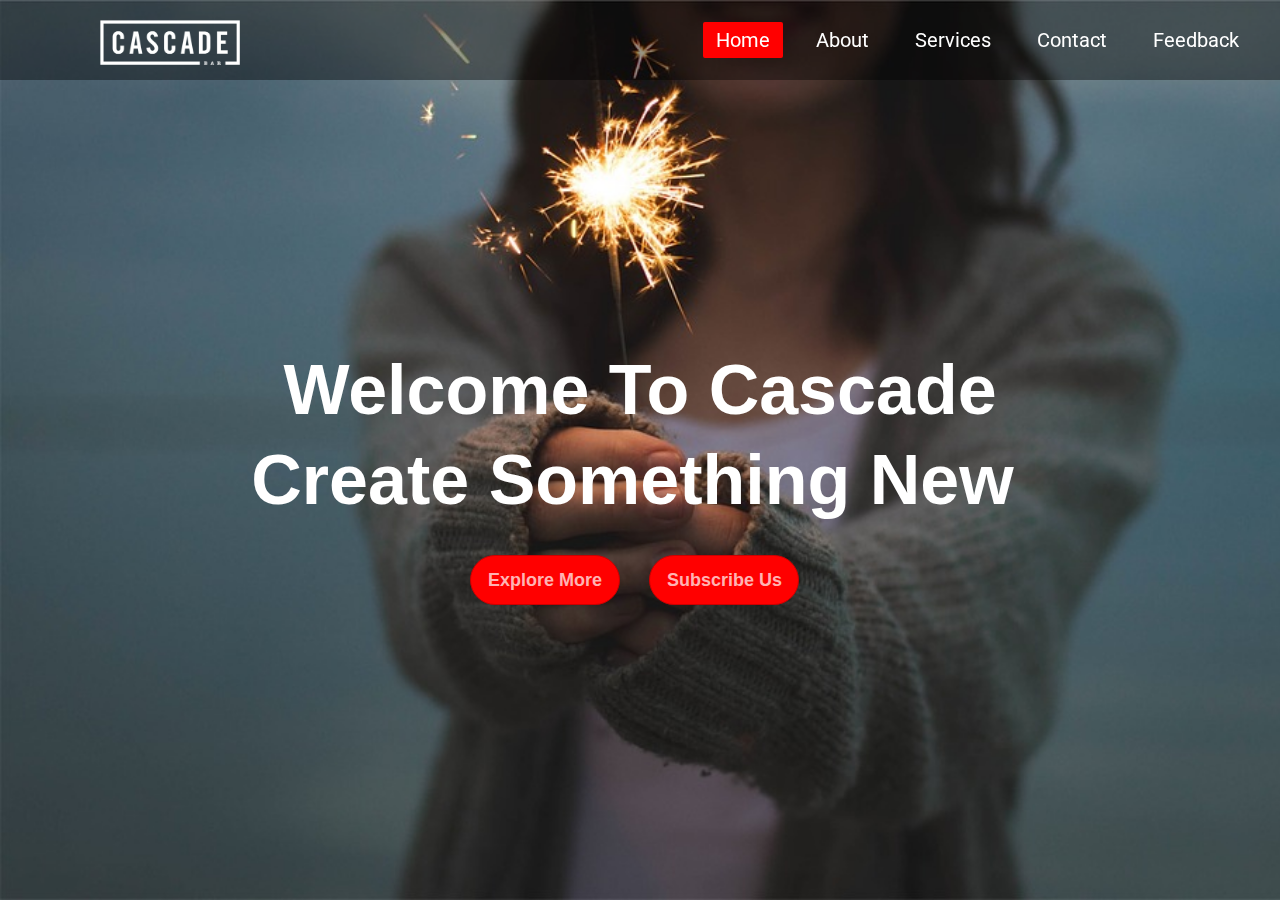
<file: coffee site/coffee site/coffee site/assets/Website-Red-Girl/Website-Red-Girl/index.html>
<!DOCTYPE html>
<html lang="en">
<head>
	<meta charset="UTF-8">
	<title>Custom Website</title>
	<link rel="stylesheet" href="style.css">
</head>
<body>
	<div class="wrapper">
			<nav class="navbar">
				<img class="logo" src="logo.png">
				<ul>
					<li><a class="active" href="#">Home</a></li>
					<li><a href="#">About</a></li>
					<li><a href="#">Services</a></li>
					<li><a href="#">Contact</a></li>
					<li><a href="#">Feedback</a></li>
				</ul>
			</nav>
			<div class="center">
			<h1>Welcome To Cascade</h1>
			<h2>Create Something New</h2>
			<div class="buttons">
			<button>Explore More</button>
			<button class="btn2">Subscribe Us</button>
		</div>
		</div>
</body>
</html>
</file>
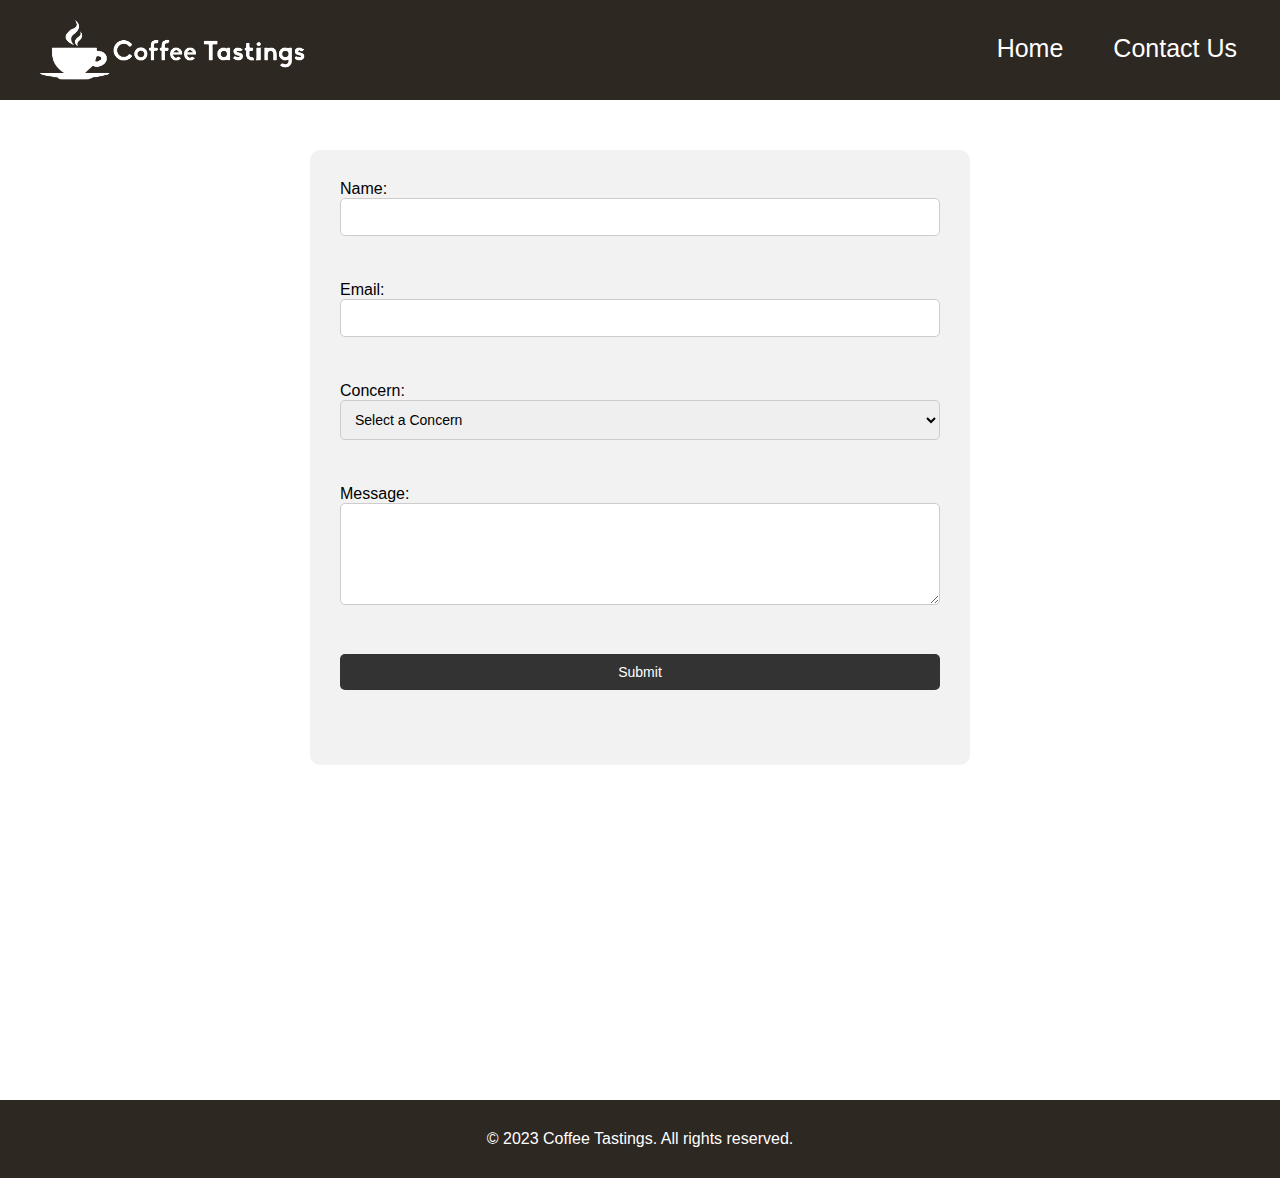
<file: coffee site/coffee site/coffee site/ContactPage.html>
<!DOCTYPE html>
<html lang="en">
<head>
    <meta charset="UTF-8">
    <meta http-equiv="X-UA-Compatible" content="IE=edge">
    <meta name="viewport" content="width=device-width, initial-scale=1.0">
    <link rel="stylesheet" href="CofeeCSS.css">
    <title>Coffee Tastings - Contact</title>
</head>
<body>
    <nav class="navbar">
        <img class="logo" src="assets/logo.png">
            <ul>
                <li><a href="MainPage.html">Home</a></li>
                <li><a href="ContactPage.html">Contact Us</a></li>
            </ul>
    </nav>
    <div class="mainForm">
        <form class="contact-form">
            <div class="form-group">
            <label for="name">Name:</label>
            <input type="text" id="name" name="name" required>
            </div>
            <div class="form-group">
            <label for="email">Email:</label>
            <input type="email" id="email" name="email" required>
            </div>
            <div class="form-group">
            <label for="concern">Concern:</label>
            <select id="concern" name="concern" required>
                <option value="" disabled selected>Select a Concern</option>
                <option value="Order">Order</option>
                <option value="Payment">Payment</option>
                <option value="Delivery">Delivery</option>
                <option value="Others">Others</option>
            </select>
            </div>
            <div class="form-group">
            <label for="message">Message:</label>
            <textarea id="message" name="message" rows="5" required></textarea>
            </div>
            <div class="form-group">
            <input type="submit" value="Submit">
            </div>
        </form>
    </div>
    <footer>
        <div class="copyright">
            <p>&copy; 2023 Coffee Tastings. All rights reserved.</p>
        </div>
    </footer>
</body>
</html>
</file>
<file: coffee site/coffee site/coffee site/assets/Website-Red-Girl/Website-Red-Girl/style.css>
@import url('https://fonts.googleapis.com/css?family=Roboto:700&display=swap');
*{
	padding: 0;
	margin: 0;
}
.wrapper{
	background: url(bg1.jpg) no-repeat;
	background-size: cover;
	height: 100vh;
}
.navbar{
	position: fixed;
	height: 80px;
	width: 100%;
	top: 0;
	left: 0;
	background: rgba(0,0,0,0.4);
}
.navbar .logo{
	width: 140px;
	height: auto;
	padding: 20px 100px;
}
.navbar ul{
	float: right;
	margin-right: 20px;
}
.navbar ul li{
	list-style: none;
	margin: 0 8px;
	display: inline-block;
	line-height: 80px;
}
.navbar ul li a{
	font-size: 20px;
	font-family: 'Roboto', sans-serif;
	color: white;
	padding: 6px 13px;
	text-decoration: none;
	transition: .4s;
}
.navbar ul li a.active,
.navbar ul li a:hover{
	background: red;
	border-radius: 2px;
}
.wrapper .center{
	position: absolute;
	left: 50%;
	top: 55%;
	transform: translate(-50%, -50%);
	font-family: sans-serif;
	user-select: none;
}
.center h1{
	color: white;
	font-size: 70px;
	width: 900px;
	font-weight: bold;
	text-align: center;
}
.center h2{
	color: white;
	font-size: 70px;
	font-weight: bold;
	margin-top: 10px;
	width: 885px;
	text-align: center;
}
.center .buttons{
	margin: 35px 280px;
}
.buttons button{
	height: 50px;
	width: 150px;
	font-size: 18px;
	font-weight: 600;
	color: #ffb3b3;
	background: red;
	outline: none;
	cursor: pointer;
	border: 1px solid #cc0000;
	border-radius: 25px;
	transition: .4s;
}
.buttons .btn2{
	margin-left: 25px;
}
.buttons button:hover{
	background: #cc0000;
}
</file>
<file: coffee site/coffee site/coffee site/CofeeCSS.css>
body {
    margin: 0;
    padding: 0;
    overflow: auto;
    scroll-behavior: smooth;
    padding-bottom: 30px;
}

body::-webkit-scrollbar {
    width: 0.2em;
    background-color: #F5F5F5;
}

body::-webkit-scrollbar-thumb {
  background-color: #000000;
}

body::-webkit-scrollbar-thumb:hover {
  background-color: #555555;
}

.main{
    background: url(assets/bg.jpg) no-repeat;
    background-size: cover;
    height: 100vh;
    padding: 0;
    margin: 0;
    background-position: center bottom;
    align-items: center;
}

.navbar{
    position: fixed;
    height: 100px;
    width: 100%;
    top: 0;
    left: 0;
    align-items: center;
    justify-content: space-between;
    display: flex;
    background:#2E2822;
    z-index: 99999;
}

.navbar .logo{
    height: 60%;
    padding: 0px 40px;
}


.navbar ul{
    float: right;
    margin-right: 20px;
}

.navbar ul li {
    list-style: none;
    margin:  0 8px;
    display: inline-block;
    line-height: 80px
}

.navbar ul li a{
    font-size: 25px;
	font-family: 'Roboto', sans-serif;
	color: white;
	padding: 10px 15px;
	text-decoration: none;
	transition: .3s ease-in-out;
}

.navbar ul li a:hover{
	background: black;
	border-radius: 2px;
}

.slogan {
    position: absolute;
    left: 50%;
    top: 100%;
    width: 80%;
    text-shadow: 5px 5px 5px rgba(0, 0, 0, 0.8);
    transform: translate(-50%, -30%);
    font-size: 36px;
    font-family: 'Roboto', sans-serif;
    color: white;
    text-align: center;
    opacity: 0;
    animation: slidein 1s forwards;
}

@keyframes slidein {
    from {
      top: 100%;
      opacity: 0;
    }
    to {
      top: 50%;
      opacity: 1;
    }
}

.reviewsSection{
    padding: 50px 0;
    text-align: center;
    background: #f5f5f5;
}

.reviewsSection h2{
    font-size: 36px;
    font-family: 'Roboto', sans-serif;
    margin-bottom: 40px;
}
.mainReviews{
    display: flex;
    justify-content: center;
    align-items: center;
    flex-wrap: wrap;
}

.review{
    width: 30%;
    text-align: left;
    margin: 20px;
    padding: 20px;
    background: white;
    border-radius: 10px;
    box-shadow: 2px 2px 5px rgba(0, 0, 0, 0.1);
}

.reviewtext{
    font-size: 20px;
    font-family: 'Roboto', sans-serif;
    margin-bottom: 10px;
    font-style: italic;
    text-align: justify;
}

.reviewer{
    font-size: 16px;
    font-family: 'Roboto', sans-serif;
    color: gray;
    font-style: italic;
}

.productSection{
    padding: 50px 0;
    text-align: center;
    background: #f5f5f5;
}

.productsSection h2{
    font-size: 36px;
    font-family: 'Roboto', sans-serif;
    margin-bottom: 40px;
    text-align: center;
}

.mainProducts{
    display: flex;
    justify-content: center;
    align-items: center;
    flex-wrap: wrap;
    
}

.product{
    width: 250px;
    height: 500px;
    margin: 20px;
    margin-bottom: 30px;
    text-align: center;
    overflow: hidden;
    box-shadow: 2px 2px 10px rgba(0, 0, 0, 0.3);
    transition: 0.5s ease-in-out;
    
}

.product:hover{
    transform: scale(1.05);
    cursor: pointer;
}

.product img{
    width: 100%;
    object-fit: cover;
}

.product h3{
    font-size: 20px;
    margin-top: 20px;
    font-family: 'Roboto', sans-serif;
}

.product .price{
    font-size: 18px;
    color: green;
    margin-top: 10px;
    font-family: 'Roboto', sans-serif;
}

.product .description{
    font-size: 16px;
    margin: 20px;
    color: gray;
    display:block;
    font-family: 'Roboto', sans-serif;
    font-style: italic;
    text-align: justify;
}

.product:hover .description{
    transition: 0.2s ease-in-out;
    display:flex;
}

.about{
    padding: 50px 0;
    text-align: center;
    background: #E2D0BF;
    justify-content: center;
    align-items: center;
}

.about h2{
    font-size: 36px;
    font-family: 'Roboto', sans-serif;
    margin-bottom: -30px;
}

.about p{
    font-size: 20px;
    font-family: 'Roboto', sans-serif;
    margin: 50px;
}

.Mission{
    width: 94%;
    text-align: left;
    margin: 20px;
    padding: 20px;
    background: rgba(255,255,255, 0.3);
    border-radius: 10px;
    box-shadow: 2px 2px 5px rgba(0, 0, 0, 0.1);
    
}
.Vission{
    width: 94%;
    text-align: left;
    margin: 20px;
    padding: 20px;
    background: rgba(255,255,255, 0.3);
    border-radius: 10px;
    box-shadow: 2px 2px 5px rgba(0, 0, 0, 0.1);
    
}
.CoreValues{
    width: 94%;
    text-align: left;
    margin: 20px;
    padding: 20px;
    background: rgba(255,255,255, 0.3);
    border-radius: 10px;
    box-shadow: 2px 2px 5px rgba(0, 0, 0, 0.1);
    
}

.Mission h3{
    font-size: 20px;
    font-family: 'Roboto', sans-serif;
    margin-bottom: 5px;
    text-align: center;
}

.Mission p{
    font-size: 18px;
    font-family: 'Roboto', sans-serif;
    margin-bottom: 10px;
    font-style: italic;
    text-align: justify;
    margin-left: 3px;
    margin-right: 3px;
}
.Vission h3{
    font-size: 20px;
    font-family: 'Roboto', sans-serif;
    margin-bottom: 5px;
    text-align: center;
}

.Vission p{
    font-size: 18px;
    font-family: 'Roboto', sans-serif;
    margin-bottom: 10px;
    font-style: italic;
    text-align: justify;
    margin-left: 3px;
    margin-right: 3px;
}
.CoreValues h3{
    font-size: 20px;
    font-family: 'Roboto', sans-serif;
    margin-bottom: 5px;
    text-align: center;
}

.CoreValues p{
    font-size: 18px;
    font-family: 'Roboto', sans-serif;
    margin-bottom: 10px;
    font-style: italic;
    text-align: justify;
    margin-left: 3px;
    margin-right: 3px;
}

footer {
    background-color: #2E2822;
    color: white;
    text-align: center;
    padding: 30px 0;
    position:absolute;
    width: 100%;
}

.copyright p {
    font-size: 16px;
    font-family: 'Roboto', sans-serif;
    margin: 0;
}

.mainForm{
    justify-content: center;
    align-items: center;
    height: 100vh;
    margin-top: 150px;
    margin-bottom: 50px;
}

.contact-form{
    max-width: 600px;
    margin: 50px auto;
    padding: 30px;
    background-color: #f2f2f2;
    border-radius: 10px;
    font-family: 'Roboto', sans-serif;
}
  
.form-group {
    margin-bottom: 25px;
}
  
.label {
    font-weight: bold;
    margin-bottom: 10px;
    display: block;
}
  
input,
textarea,
select {
    width: 100%;
    padding: 10px;
    border-radius: 5px;
    border: 1px solid #ccc;
    box-sizing: border-box;
    font-size: 14px;
    margin-bottom: 20px;
}
  
input[type="submit"] {
    background-color: #333;
    color: #fff;
    border: none;
    padding: 10px 20px;
    border-radius: 5px;
    cursor: pointer;
    font-size: 14px;
}
</file>
